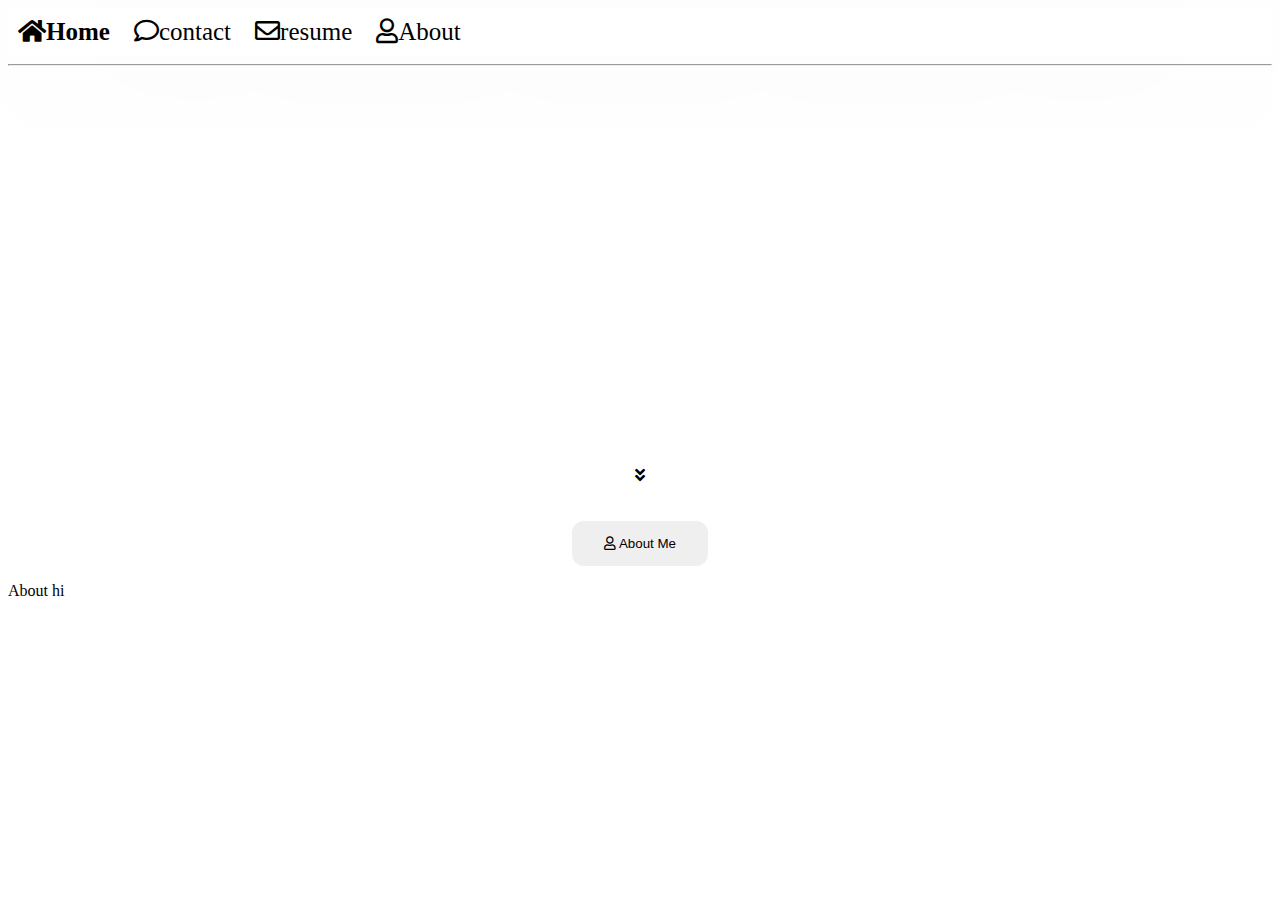
<file: venkataraman.html>
<!DOCTYPE html>
  <html lang="en">
  <head>
      <meta charset="UTF-8">
      <meta http-equiv="X-UA-Compatible" content="IE=edge">
      <meta name="viewport" content="width=device-width, initial-scale=1.0">
      <title>Resume</title>
      <link rel="stylesheet" type="text/css " href="style.css">
      <link rel="icon" type="image/png" href="download.jfif">
      <link rel="stylesheet" href="https://cdnjs.cloudflare.com/ajax/libs/font-awesome/5.15.3/css/all.min.css"/>
  </head>
  <body>

    <div class="container">
      <div class="menu">
         <li><a href="#"><span class="fas fa-home">Home</span></a></li>
         <li><a href="#"><span class="far fa-comment">contact </span></a></li>
         <li><a href="#"><span class="far fa-envelope">resume</span></a></li>
         <li><a href="#About"><span class="far fa-user">About</span></a></li>
      </div>
    </div>
    <hr>
      <div class="animation">
          <h1 id="title"><pre>Hello, my name is<i>
venkatarman.</i></pre></h1>
          <br> <br> <br>
          <p id="subtitle">Welcome to my portfolio!</p>
          <br>
          <br>
          <br>
          <span class="fa fa-angle-double-down"></span>
          <br>
          <br>
          <br>
          <button id="btn"><span class="far fa-user"></span> About Me</button>
      </div>
  
  
  <p id="About">About hi</p>
  </body>
  </html>
</file>
<file: style.css>
@import url("https://fonts.google.com/specimen/Gemunu+Libre");

:root {
    --bg-color: rgb(255, 255, 255);
    --impcolor2: black;
    --typewriterSpeed: 2s;
    --typewriterCharacters: 320;
  }
  
  html{
    scroll-behavior: smooth;
  }  
  body{
    /* margin:0; */
     padding: 0vw;
  }
  nav{
    background-color: grey;
    opacity: 20;
    padding: 2px;
  }
/*hi nav starts*/
 .container{
  width: 100%;
  box-shadow: 0 1px 200px rgb(243, 243, 243) ;
  background-color: rgba(255, 255, 255, 0.877);
  z-index: 1000000;
  }
   /*have idea of changing above color if you change it white*/
  .container .menu li{
    list-style: none;
    font-size: 25px;
    cursor: pointer;
    padding: 10px;
    display: inline-block;
    /* user-select: none; */
  }
 
  .container .menu li a{
    color: rgb(0,0,0);
    font-family: cursive;
    transition: color 0.3s ease;
  }
  .container .menu li:hover a{
    color: var(--bg-color);
    background-color: var(--impcolor2);
    padding:10px 20px;
    border-radius: 12px;
  }
  img{
    width: 50px;
    float: right;
    padding: 5px;
  }
  .sticky {
    position: fixed;
    top: 0;
    width: 100%;
  }
  
  /* Add some top padding to the page content to prevent sudden quick movement (as the navigation bar gets a new position at the top of the page (position:fixed and top:0) */
  .sticky + .content {
    padding-top: 60px;
  }
/* 
  .container .menu .line{
    position: absolute;
    height: 5px;
    width: 20%;
    left: 0;
    bottom: 0;
    transition: all 0.3s ease;
  } */

   .animation{
    place-content: center;
    height: max-content;
    text-align: center;
       
  }
   #title {
    font-size: clamp(0.5em, 3vw + 1rem, 4rem);
    position: relative;
    font-family: "Gemenu Libere";
    /* width: max-content; */
  }

  #title::before,
  #title::after {
    content: "";
    position: absolute;
    top: 0;
    right: 0;
    bottom: 0;
    left: 0;
    background: white;
  }
  
  #title::before {
      animation: typewriter var(--typewriterSpeed)
      steps(var(--typewriterCharacters)) 1s forwards;
  }
  
  #title::after {
    width: 0.125em;
    animation: typewriter var(--typewriterSpeed)
        steps(var(--typewriterCharacters)) 1s forwards,
       steps(var(--typewriterCharacters)) infinite;
  }
  
  #subtitle {
    color: hsl(0 0% 0% / 0.7);
    font-size: 1rem;
    font-weight: 400;
    opacity: 0;
    transform: translateY(3px);
    animation: fadeInUp 3s ease forwards;
    }
    
  #btn{
      padding: 15px 32px;
      border-radius: 12px;
      cursor: pointer;
      animation: fadeInUp 5s ease forwards;
      border: transparent;
    }
    .btn{
      padding: 15px 32px;
      border-radius: 12px;
      cursor: pointer;
      animation: fadeInUp 5s ease forwards;
      border: transparent;
      background-color: white;
    }
    u{
      cursor: pointer;
    }
    #int1{
       height: 100px;
       width: 200px;
       float: none;
    }
    #int1:hover{
      height: 100%;
      width:100%;
      cursor: pointer;
    }
    #href{
      text-decoration: none;
    }
  .btn:hover{
     background-color: var(--impcolor2);
     color: white;
  }

  #activities{
    text-align: center;
    margin: 9%;
  }
  #activities h1{
    cursor: pointer;
  }
  #activities p{
    cursor: text;
  }
  .img-2{
    float: none;
  }
  #resume{
  text-align: center;
  }
  #contact{
    text-align: center;
  }
  @keyframes typewriter {
    100% {
      left: 99%;
    }
  }
  
  @keyframes fadeInUp {
    30% {  
      opacity: -064;
      transform: translateY(05px);
    }
    50%{
      opacity: 0;
      transform: translateY(05px);
    }
    100%{
      opacity: 04;
      transform: translateY(05px);
    }
  } 
  @keyframes transition {
    from{
      opacity: 0;
      transform: rotateX(-10deg);
    }
    to{
      opacity: 1;
      transform: rotateX(0deg); 
    }
  }
@media only screen and (max-width: 525px) {
    .container .menu li {
      font-size: 15px;
    }
    img{
      width: 10px;
    }
    iframe{
      width: 60%;
    }
  }
</file>
